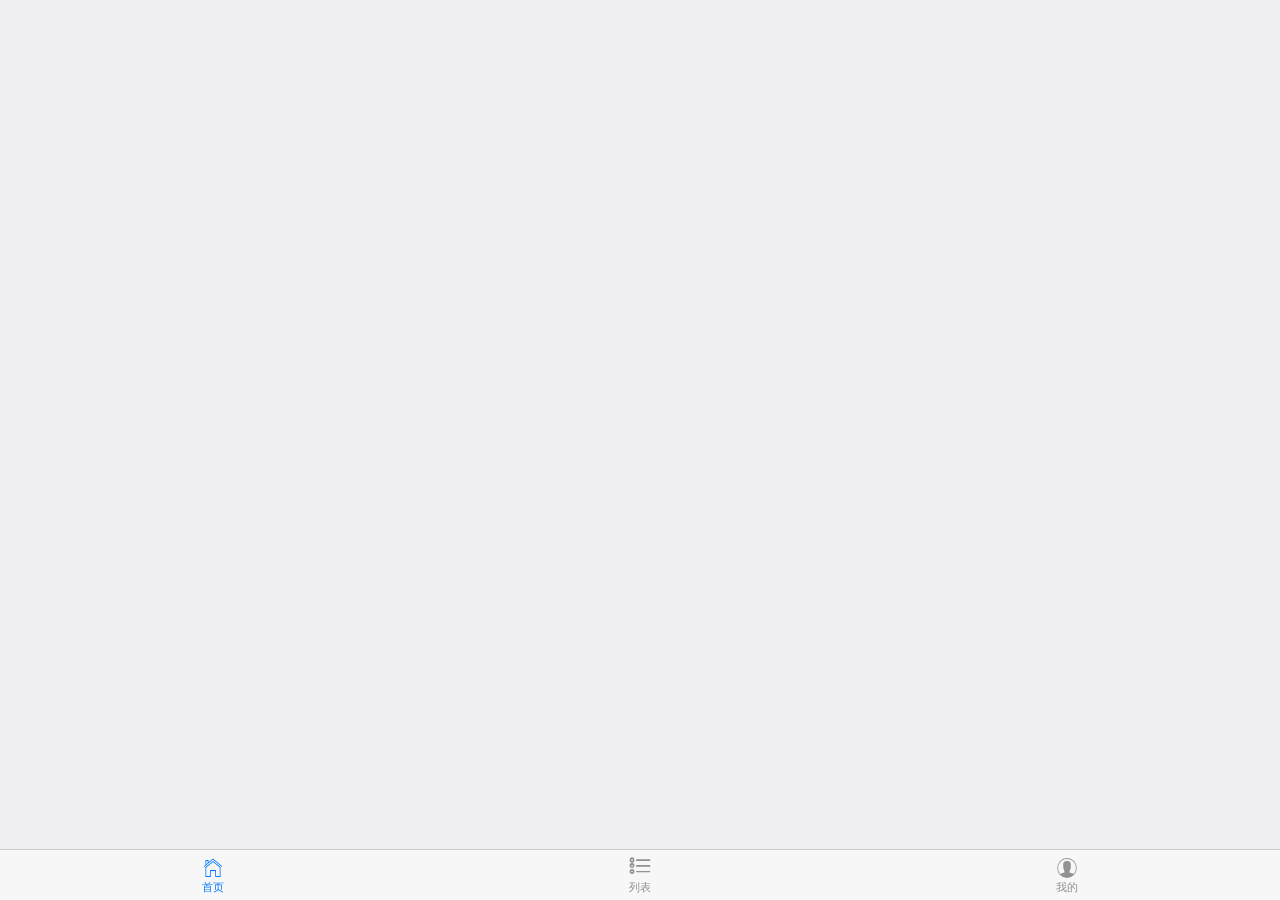
<file: index.html>
<!DOCTYPE html>
<html>
	<head>
		<meta charset="utf-8">
		<title>Hello MUI</title>
		<meta name="viewport" content="width=device-width, initial-scale=1,maximum-scale=1,user-scalable=no">
		<meta name="apple-mobile-web-app-capable" content="yes">
		<meta name="apple-mobile-web-app-status-bar-style" content="black">

		<link rel="stylesheet" href="./css/mui.min.css">
		<style>
			html,
			body {
				background-color: #efeff4;
			}
		</style>
	</head>

	<body>
	
		<nav class="mui-bar mui-bar-tab">
			<a id="defaultTab" class="mui-tab-item mui-active" href="main.html">
				<span class="mui-icon mui-icon-home"></span>
				<span class="mui-tab-label">首页</span>
			</a>
			<a class="mui-tab-item" href="list.html">
				<span class="mui-icon mui-icon-list"></span>
				<span class="mui-tab-label">列表</span>
			</a>
			<a class="mui-tab-item" href="mine.html">
				<span class="mui-icon mui-icon-contact"></span>
				<span class="mui-tab-label">我的</span>
			</a>

		</nav>
		<script src="./js/mui.min.js"></script>
		<script type="text/javascript" charset="utf-8">
			 //mui初始化
			mui.init({
//				statusBarBackground:''//更改状态栏颜色
			});
			//存放子窗口里的页面们，存的是名字还是地址？？？
			var subpages = ['main.html', 'list.html', 'mine.html'];
			
			//子窗口的样式 	能不能跳转别的ね？
			var subpage_style = {
				top: '0px',//width height left right opacity ...
				bottom: '51px',
				opacity: 1
			};
			
			//记录窗口是否是第一次显示
			var aniShow = {};
			
			
			 //创建子页面，首个选项卡页面显示，其它均隐藏；
			 //plus对象，在这里我们调用原生功能的一个重要对象， 在浏览器中没有
			mui.plusReady(function() {
				//更改导航栏的文字颜色
				plus.navigator.setStatusBarStyle('light');
//				plus.navigator.setFullscreen(true);
				//在这里就可以放心大胆的使用plus对象了
				//找见当前页面所处的窗口的对象
				var self = plus.webview.currentWebview();

				for (var i = 0; i < 3; i++) {
//					????
					var temp = {};
					// 创建子窗口，第一个参数为窗口嵌入的页面的路径，第二个参数为窗口的id，第三个参数为窗口的样式
					var sub = plus.webview.create('./pages/'+subpages[i], subpages[i], subpage_style);
					
					if (i > 0) {
						//除了第一个，其他的都隐藏
						sub.hide();
					}else{
						temp[subpages[i]] = "true";
//						{
//							'main.html':'true'
//						}
						//此方法与Object.assign一样
						mui.extend(aniShow,temp);
						//
					}
					//将子窗口放入到当前窗口
					self.append(sub);
				}
			});
			 //当前激活选项
			var activeTab = subpages[0];//main.html
//			var title = document.getElementById("title");
			 //选项卡点击事件
			mui('.mui-bar-tab').on('tap', 'a', function(e) {
				//其实得到的是该tab对应的页面的地址（少了./pages）
				var targetTab = this.getAttribute('href');
				//如果想要跳转的和当前的一样，就不用做任何操作
				if (targetTab == activeTab) {
					return;
				}
				//更换标题
//				title.innerHTML = this.querySelector('.mui-tab-label').innerHTML;
				//显示目标选项卡
				//若为iOS平台或非首次显示，则直接显示
				//如果是ios就直接显示，如果是Android，第一次进入的时候以动画显示，以后就直接显示
				if(mui.os.ios||aniShow[targetTab]){
					//显示目标窗口
					plus.webview.show(targetTab);
				}else{
					//否则，使用fade-in动画，且保存变量
					var temp = {};
					temp[targetTab] = "true";
					
					mui.extend(aniShow,temp);
					//以动画的形式显示某一个窗口
					plus.webview.show(targetTab,"fade-in",300);
				}
				//隐藏当前;
				plus.webview.hide(activeTab);
				//更改当前活跃的选项卡
				activeTab = targetTab;
			});
			 //自定义事件，模拟点击“首页选项卡”
//			document.addEventListener('gohome', function() {
//				var defaultTab = document.getElementById("defaultTab");
//				//模拟首页点击
//				mui.trigger(defaultTab, 'tap');
//				//切换选项卡高亮
//				var current = document.querySelector(".mui-bar-tab>.mui-tab-item.mui-active");
//				if (defaultTab !== current) {
//					current.classList.remove('mui-active');
//					defaultTab.classList.add('mui-active');
//				}
//			});
		</script>
	</body>

</html>
</file>
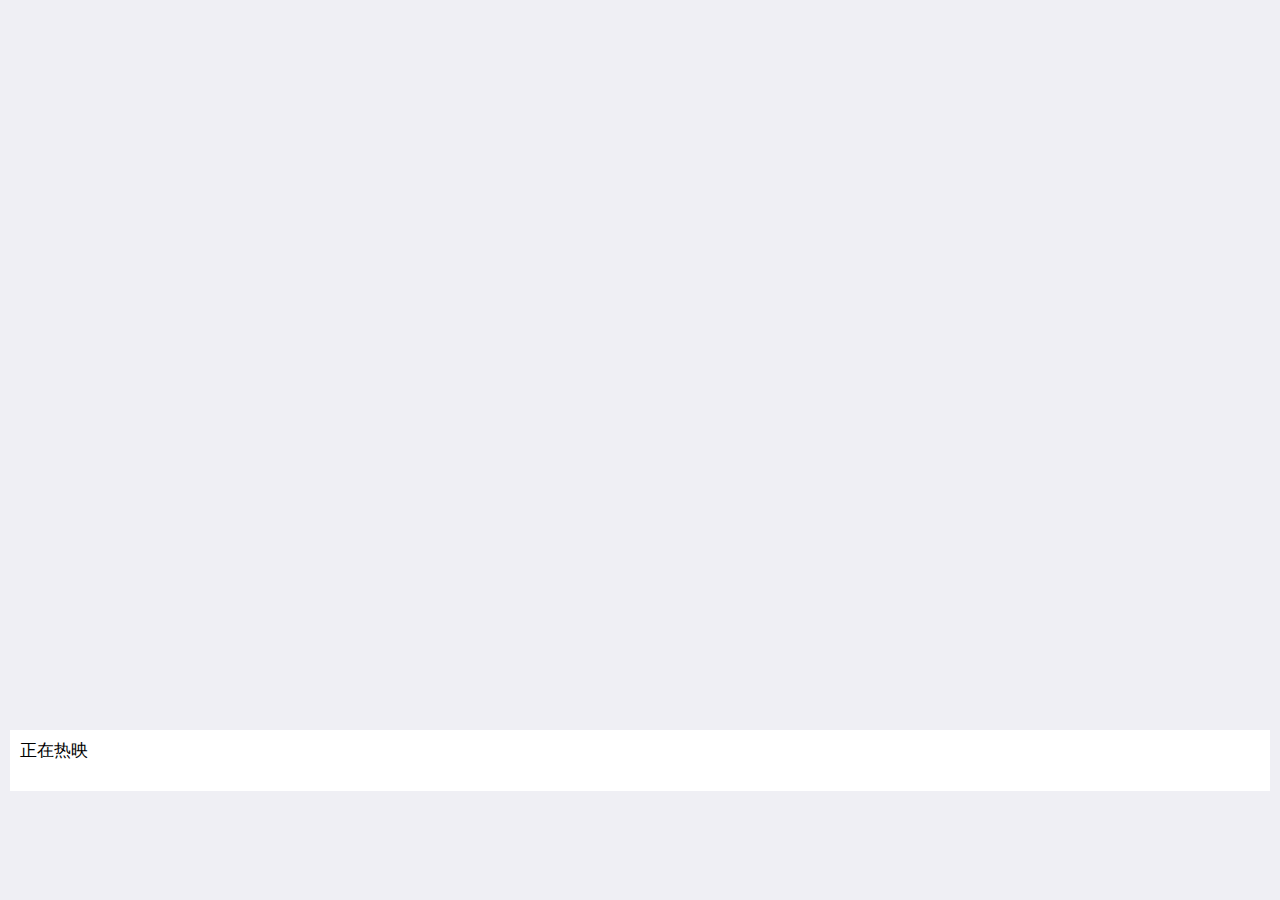
<file: pages/main.html>
<!DOCTYPE html>
<html>

	<head>
		<meta charset="utf-8">
		<title>Hello MUI</title>
		<meta name="viewport" content="width=device-width, initial-scale=1,maximum-scale=1,user-scalable=no">
		<meta name="apple-mobile-web-app-capable" content="yes">
		<meta name="apple-mobile-web-app-status-bar-style" content="black">
		<link rel="stylesheet" href="../css/mui.min.css">
		<link rel="stylesheet" href="../css/swiper.min.css">
		<script type="text/javascript">
			document.documentElement.style.fontSize = document.documentElement.clientWidth /3.75 +'px';
			window.onresize = function(){
				document.documentElement.style.fontSize = document.documentElement.clientWidth /3.75 +'px';
			}
		</script>
		<style>
			.swiper-wrapper,.swiper-slide {
				height: 2.1094rem;
			}
			.movie-box {
				padding: 10px;
				background: #fff;
				margin: 10px;				
			}
			.movie-content {
				padding: 10px 0px;
			}
			.movie-item{
				width: 1rem;
				margin: 0px 5px;
			}
			.movie-item .img-box {
				width: 1rem;
				height: 1.4rem;
				margin-bottom: 5px;
			}
			.movie-item .title {
				width: 100%;
				text-align: center;
				color: #333;
			}
		</style>
	</head>

	<body>
		
		<div id="app">			
			<my-banner></my-banner>	
			<my-movie-box></my-movie-box>
		</div>
		
		<template id="my-banner">
			<div class="swiper-container">
				<div class="swiper-wrapper">
					<div v-for="billboard in billboards" :key = "billboard.id" class="swiper-slide img-box img-loading">						
						<img width="100%" :src="billboard.imageUrl" alt="" />						
					</div>
				</div>
				<div class="swiper-pagination"></div>
			</div>			
		</template>
		<template id="my-movie-box">
			<div class="movie-box">
				<div class="title">正在热映</div>
				<div class="movie-content">
					<div
						v-for = "movie in movies"
						:key = "movie.id"
						 class="movie-item">
						<div class="img-box"><img width="100%" :src="movie.images.small" alt="" /></div>
						<p class="title">{{movie.title}}</p>
					</div>
				</div>
			</div>
		</template>
		<script src="../js/mui.min.js"></script>
		<script src="../js/swiper.min.js"></script>
		<!--最好引入axios-->
		<script src="../js/zepto_1.1.3.js" type="text/javascript" charset="utf-8"></script>
		<script src="../js/vue.min.js"></script>
		<script>
			
			Vue.component('my-banner', {
				template: '#my-banner',
				data () {
					return {
						billboards:[]
					}
				},
				methods: {
					getBillBoards () {
						$.ajax({
							url: 'https://m.maizuo.com/v4/api/billboard/home',
							data: {
								__t:Date.now()
							},
							success:(results) => {
								this.billboards = results.data.billboards
								Vue.nextTick(() => {
									new Swiper('.swiper-container', {
										pagination:{
											el: '.swiper-pagination'
										}
									})
								})
							}
						})
					}
				},
				created () {
					this.getBillBoards()
				}
			})
			
			
			Vue.component('my-movie-box', {
				template: '#my-movie-box',
				data () {
					return {
						movies: []
					}
				},
				created () {
					$.ajax({
						dataType:'jsonp',
						url: 'http://api.douban.com/v2/movie/in_theaters',
						data: {
							count: 6
						},
						success: (results) => {
							console.log(results.subjects)
							this.movies = results.subjects
						}
					})
				}
			})
			
			new Vue({
				el: '#app'
			})
			
		</script>
	</body>

</html>
</file>
